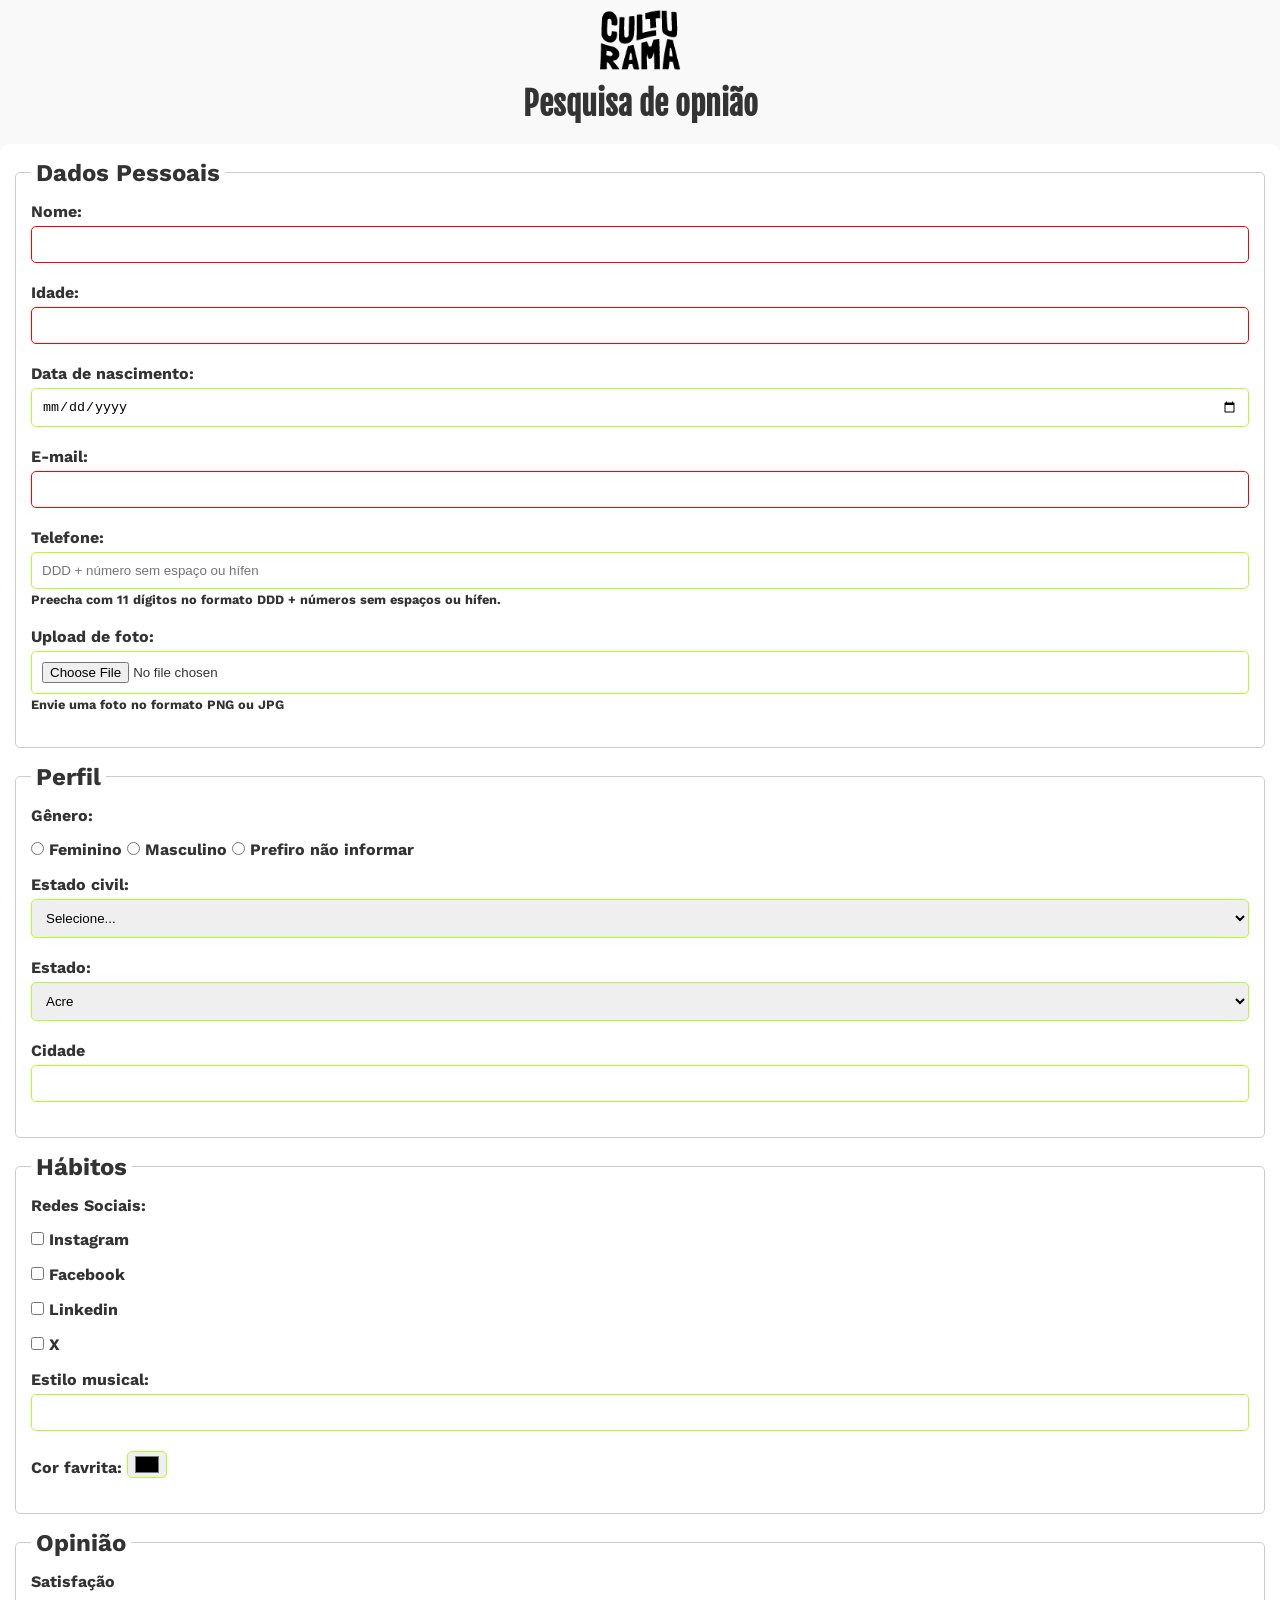
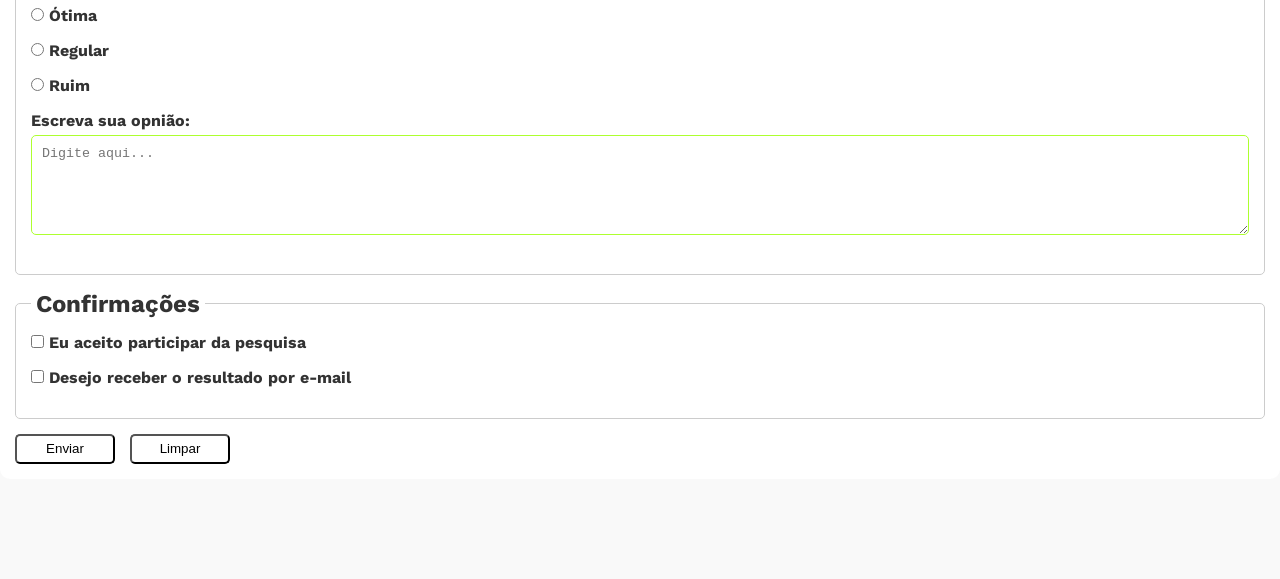
<file: index.html>
<!DOCTYPE html>
<html lang="pt-br">
<head>
    <meta charset="UTF-8">
    <meta name="viewport" content="width=device-width, initial-scale=1.0">
    <meta name="description" content="Participe da pesquisa cultural da Culturama em menos de 2 minutos.">
    <meta name="robots" content="index, follow">
    
    <meta name="og:title" content="Pesquisa Culturama 2025">
    <meta name="og:description" content="Compartilhe sua opnião.">
    <meta name="og:image" content="https://tiagotardelli.github.io/pesquisa-culturama/assets/img/logo-culturama.png">
    <meta name="og:type" content="website">
    <meta name="og:url" content="https://tiagotardelli.github.io/pesquisa-culturama/">

    <link rel="icon" href="culturama-favico.png">
    <link rel="stylesheet" href="./assets/css/style.css">

    <title>Pesquisa Culturama</title>
</head>
<body>
    <header role="banner">
        <img src="./assets/img/logo-culturama.png" alt="logo culturama">
        <h1>Pesquisa de opnião</h1>
    </header>
    <section>
       <form action="sucesso.html" method="GET">
            <fieldset>
                <!--DADOS PESSOAIS-->
                <legend>Dados Pessoais</legend>
                <label for="name">Nome:</label>
                <input id="name" type="text" name="userName" required>
                <br>            
                <label for="age">Idade:</label>
                <input id="age" type="number" name="userAge" min="12" max="100" required>
                <br>
                <label for="birthDate">Data de nascimento:</label>
                <input id="birthDate" type="date" name="userBirthDate">
                <br>
                <label for="email">E-mail:</label>
                <input id="email" type="email" name="userEmail" required>
                <br>
                <label for="phoneNumber">Telefone:</label>
                <input id="phoneNumber" type="tel" name="userPhoneNumber" pattern="[0-9]{11}" 
                       placeholder="DDD + número sem espaço ou hífen" aria-describedby="phoneHelp">
                <small id="phoneHelp">Preecha com 11 dígitos no formato DDD + números sem espaços ou hífen.</small>
                <br>
                <label for="image">Upload de foto:</label>
                <input id="image" type="file" accept="image/*" name="userImage" aria-describedby="imageHelp">
                <small id="imageHelp">Envie uma foto no formato PNG ou JPG</small>
            </fieldset>
            <fieldset>
                <!-- DADOS PERFIL -->
                <legend>Perfil</legend>
                
                <p>Gênero:</p>
                <input id="fem" type="radio" name="userGender" value="feminino">
                <label for="fem">Feminino</label>

                <input id="masc" type="radio" name="userGender" value="masculino">
                <label for="masc">Masculino</label>

                <input id="notInformed" type="radio" name="userGender" value="naoInformado">
                <label for="notInformed">Prefiro não informar</label>
                <br>

                <label for="maritalStatus">Estado civil:</label>
                <select id="maritalStatus" name="userMaritalStatus">
                    <option value="notInformed">Selecione...</option>
                    <option value="casado">Casado</option>
                    <option value="solteiro">Solteiro</option>
                    <option value="divorciado">Divorciado</option>
                    <option value="uniaoEstavel">União estável</option>
                </select>
                <br>

                <label for="state">Estado:</label>
                <select id="state" name="userState" required>
                    <option value="AC">Acre</option>
                    <option value="AL">Alagoas</option>
                    <option value="AP">Amapá</option>
                    <option value="AM">Amazonas</option>
                    <option value="BA">Bahia</option>
                    <option value="CE">Ceará</option>
                    <option value="DF">Distrito Federal</option>
                    <option value="ES">Espírito Santo</option>
                    <option value="GO">Goiás</option>
                    <option value="MA">Maranhão</option>
                    <option value="MT">Mato Grosso</option>
                    <option value="MS">Mato Grosso do Sul</option>
                    <option value="MG">Minas Gerais</option>
                    <option value="PA">Pará</option>
                    <option value="PB">Paraíba</option>
                    <option value="PR">Paraná</option>
                    <option value="PE">Pernambuco</option>
                    <option value="PI">Piauí</option>
                    <option value="RJ">Rio de Janeiro</option>
                    <option value="RN">Rio Grande do Norte</option>
                    <option value="RS">Rio Grande do Sul</option>
                    <option value="RO">Rondônia</option>
                    <option value="RR">Roraima</option>
                    <option value="SC">Santa Catarina</option>
                    <option value="SP">São Paulo</option>
                    <option value="SE">Sergipe</option>
                    <option value="TO">Tocantins</option>
                </select>
                <br>

                <label for="city">Cidade</label>
                <input id="city" type="text" name="userCity">
            </fieldset>
            <fieldset>
                <legend>Hábitos</legend>
                <p>Redes Sociais:</p>
                <input id="instagram" type="checkbox" name="social" value="instagram">
                <label for="instagram">Instagram</label>
                <br>
                <input id="facebook" type="checkbox" name="social" value="facebook">
                <label for="facebook">Facebook</label>
                <br>
                <input id="linkedin" type="checkbox" name="social" value="linkedin">
                <label for="linkedin">Linkedin</label>
                <br>
                <input id="x" type="checkbox" name="social" value="x">
                <label for="x">X</label>
                <br>

                <label for="musicStyle">Estilo musical:</label>
                <input id="musicStyle" type="text" name="userMusicStyle" list="styleTypes">
                <datalist id="styleTypes">
                    <option value="Rock"></option>
                    <option value="Samba"></option>
                    <option value="Sertanejo"></option>
                </datalist>
                <br>

                <label for="favoriteColor">Cor favrita:</label>
                <input id="favoriteColor" type="color" name="userFavoriteColor">
            </fieldset>

            <fieldset>
                <legend>Opinião</legend>
                <p>Satisfação</p>
                <input id="excellent" type="radio" name="userSatisfation" value="otima">
                <label for="excellent">Ótima</label>
                <br>
                <input id="regular" type="radio" name="userSatisfation" value="regular">
                <label for="regular">Regular</label>
                <br>
                <input id="poor" type="radio" name="userSatisfation" value="ruim">
                <label for="poor">Ruim</label>
                <br>

                <label for="comment">Escreva sua opnião:</label>
                <br>
                <textarea id="comment" name="userComment" placeholder="Digite aqui..."></textarea>
            </fieldset>

            <fieldset>
                <legend>Confirmações</legend>
                <input type="checkbox" name="userLgpd" id="userLgpdTerm" value="accepted" required>
                <label for="userLgpdTerm">Eu aceito participar da pesquisa</label>
                <br>

                <input type="checkbox" name="userGetResult" id="getResult" value="accepted">
                <label for="userLgpdTerm">Desejo receber o resultado por e-mail</label>
                <br>
            </fieldset>

            <button type="submit" aria-label="Enviar dados do formulário">Enviar</button>
            <button type="reset" aria-label="Limpar dados do formulário">Limpar</button>
       </form> 
    </section>
</body>
</html>
</file>
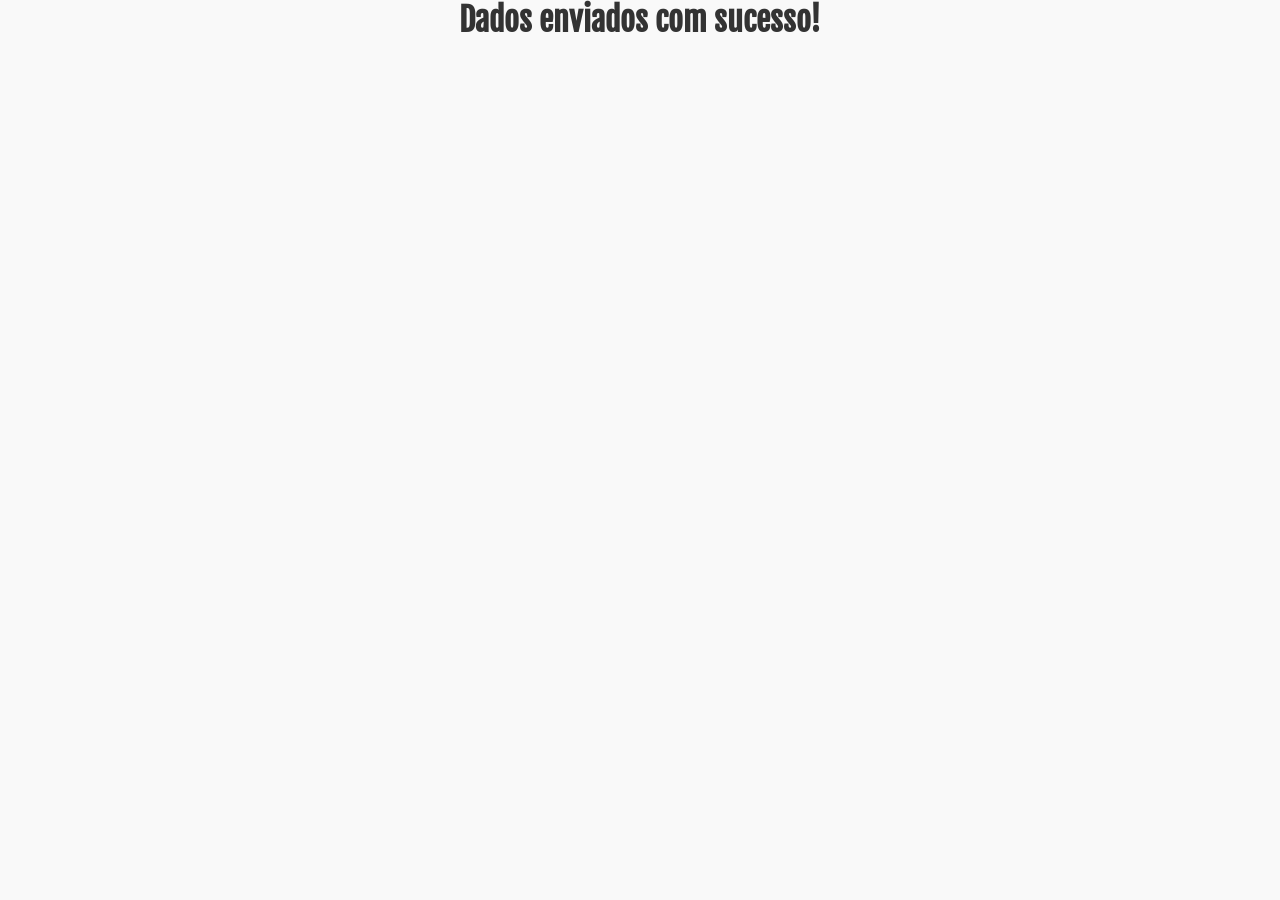
<file: sucesso.html>
<!DOCTYPE html>
<html lang="pt-br">
<head>
    <meta charset="UTF-8">
    <meta name="viewport" content="width=device-width, initial-scale=1.0">

    <link rel="icon" href="culturama-favico.png">
    <link rel="stylesheet" href="./assets/css/style.css">

    <title>Pesquisa Culturama</title>
</head>
<body>
    <h1 role="alert">Dados enviados com sucesso!</h1>
</body>
</html>
</file>
<file: assets/css/style.css>
@font-face{
    font-family: 'Fjalla One';
    src:
        url('../fonts/FjallaOne-Regular.ttf'),
        format("truetype");
    font-weight: 400;
    font-style: "normal";   
}

@font-face{
    font-family: "Work Sans";
    src: 
        url('../fonts/WorkSans-Bold.ttf'),
        format("truetype");
    font-weight: 700;
    font-style: normal;
    font-display: swap;
}

:root{
    --cor-texto: #333333;
    --cor-fundo: #f9f9f9;
}

.theme-high-contrast{
  --cor-texto: #000000;
  --cor-fundo: #ffffff;
}

* {
  margin: 0;
  padding: 0;
  box-sizing: border-box;
}

html {
    font-size: 100%;
}

body {
  background-color: var(--cor-fundo);
  color: var(--cor-texto);
  font-family: "Work Sans", sans-serif;
}

main {
  width: 100%;
  max-width: 700px;
  margin: 0 auto;
}

header {
  text-align: center;
  margin-bottom: 20px;
}
img {
  width: 100px;
}

h1 {
  font-family: "Fjalla One", sans-serif;
  text-align: center;
}

form {
  background-color: #ffffff;
  padding: 15px;
  border-radius: 10px;
  margin-bottom: 100px;
}

fieldset {
  padding: 15px;
  border: 1px solid #cccccc;
  border-radius: 5px;
  margin-bottom: 15px;
}

legend {
  font-weight: bold;
  font-size: 1.5rem;
  padding: 0 5px;
}

label {
  display: inline-block;
  margin-bottom: 5px;
}

p {
  margin-bottom: 15px;
  font-weight: bold;
}

input,
select,
textarea{
  width: 100%;
  padding: 10px;
  margin-bottom: 20px;
  border: 1px solid #cccccc;
  border-radius: 5px;
}

textarea{
    min-height: 100px;
}

input[type="radio"],
input[type="checkbox"]{
    width: auto;
}

input[type=color]{
    width: 40px;
    padding: 0 5px;
}

label{
    margin-bottom: 5px;
    display: inline-block;
}

input[type="tel"],
input[type="file"]{
    margin-bottom: 0;
}

small{
    margin-bottom: 20px;
    display: inline-block;
    font-size: 0.8rem;
}

input:focus{
    border-color: cornflowerblue;
    outline: none;
}

input:valid,
select:valid,
textarea:valid{
    border-color: greenyellow;
}

input:invalid,
select:invalid,
textarea:invalid{
    border-color: red;
}

button{
    width: 100px;
    height: 30px;
    margin-right: 10px;
    background-color: #ffffff;
    border-radius: 5px;
    cursor: pointer;
}

button[type="submit"]:hover{
    background-color: greenyellow;
    color:#ffffff;
}

button[type="reset"]:hover{
    background-color: orangered;
    color:#ffffff;
}
</file>
